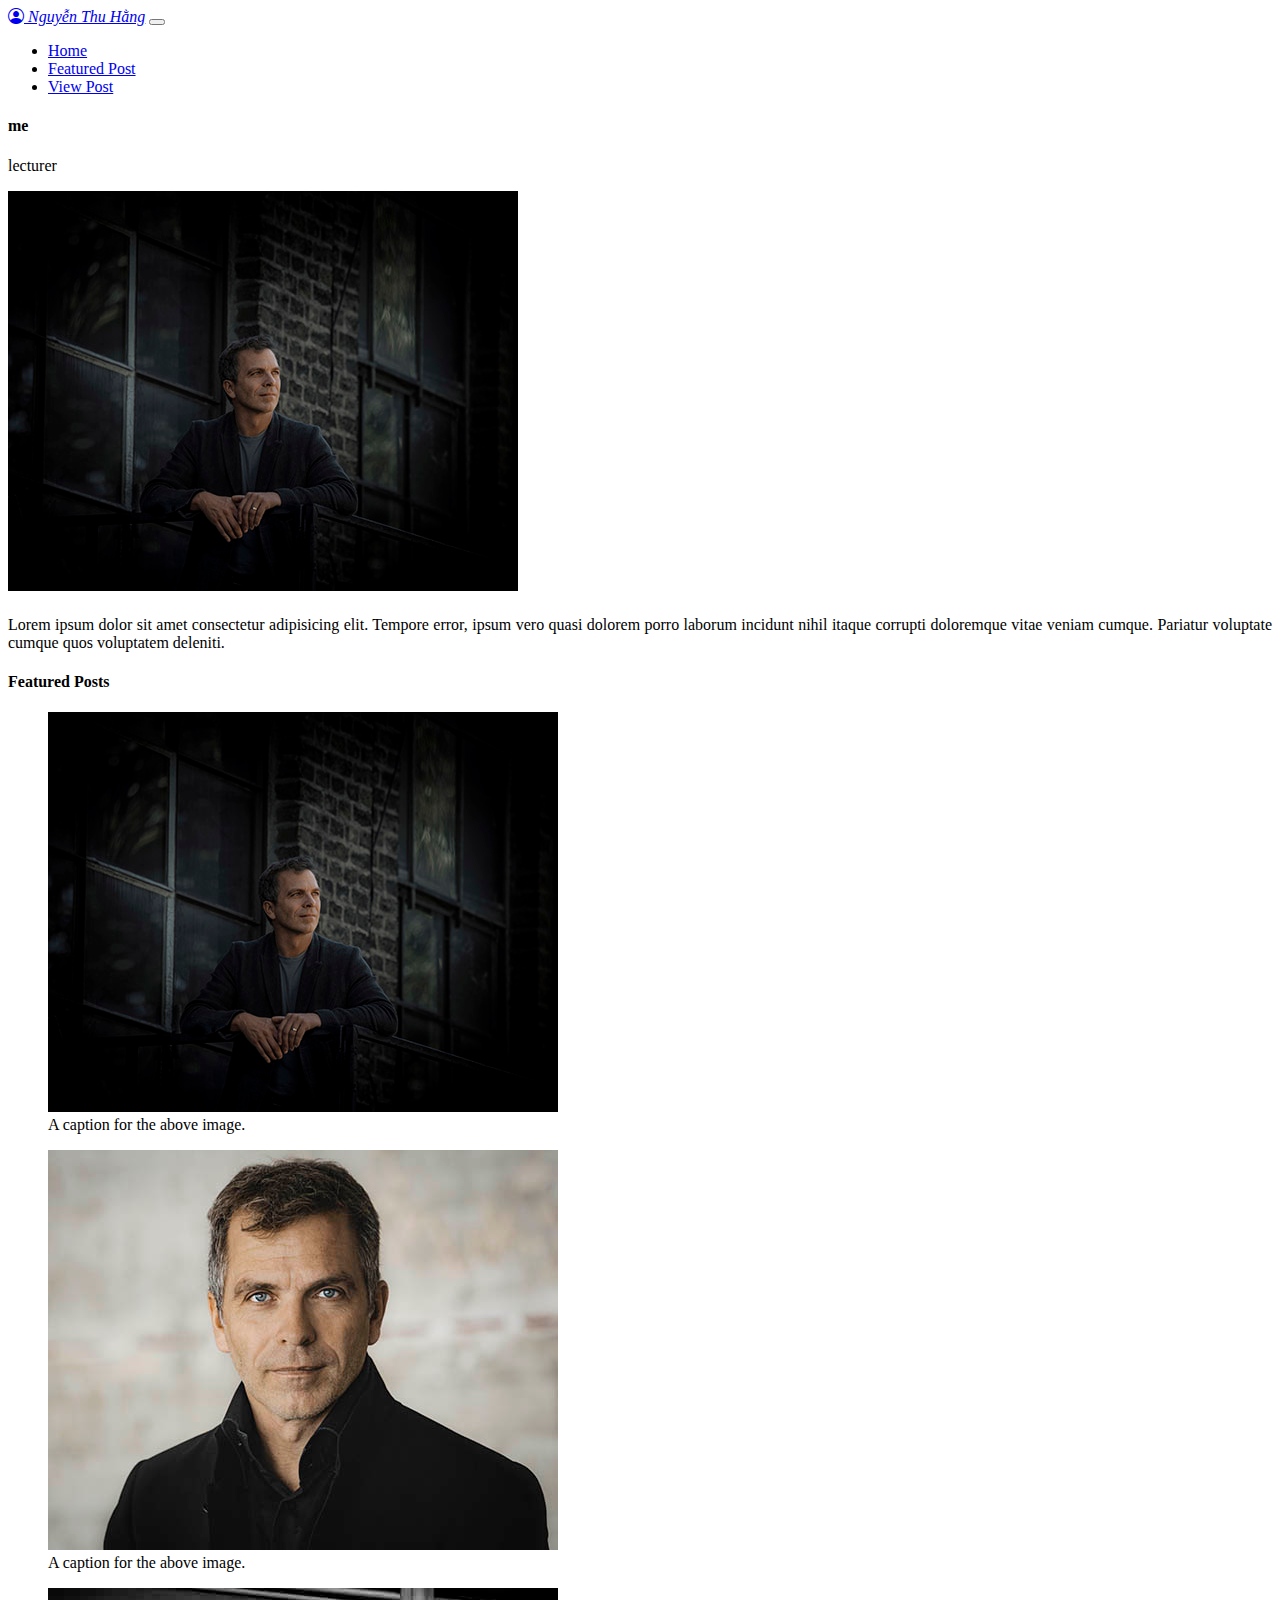
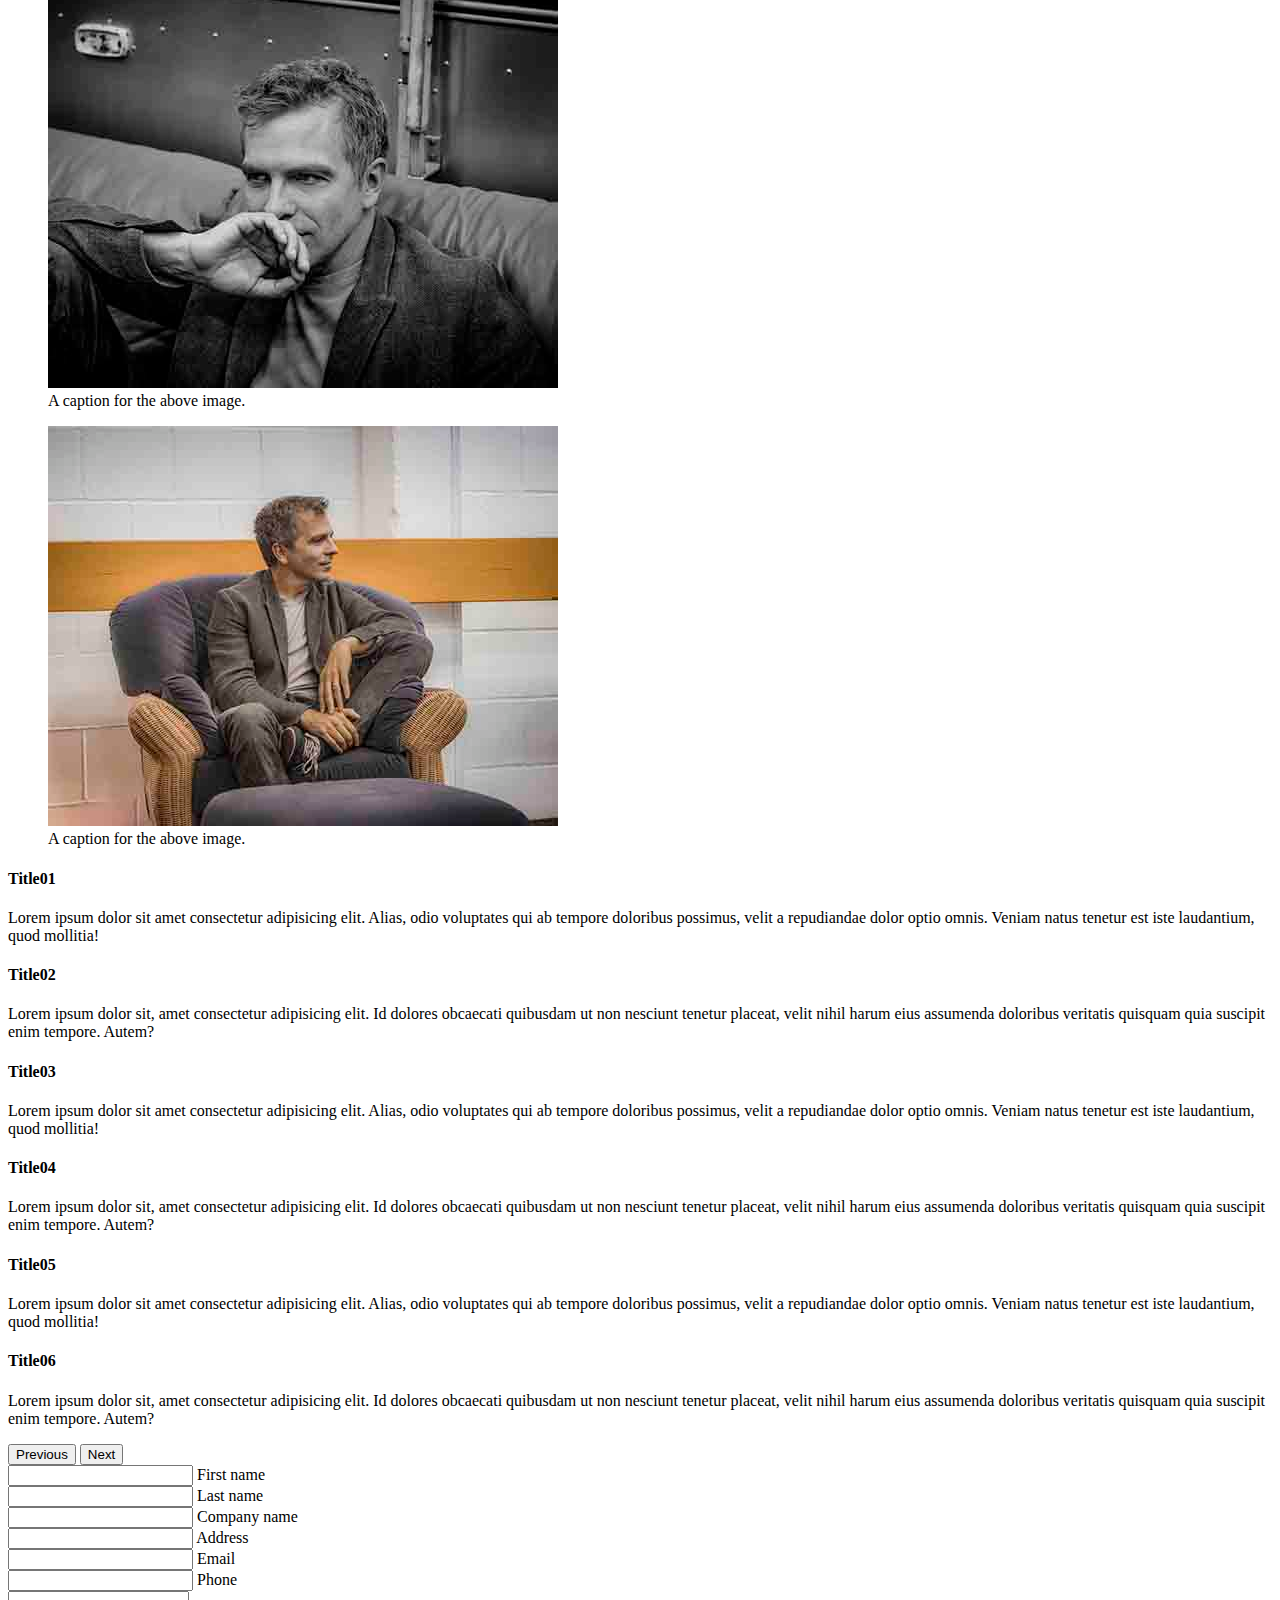
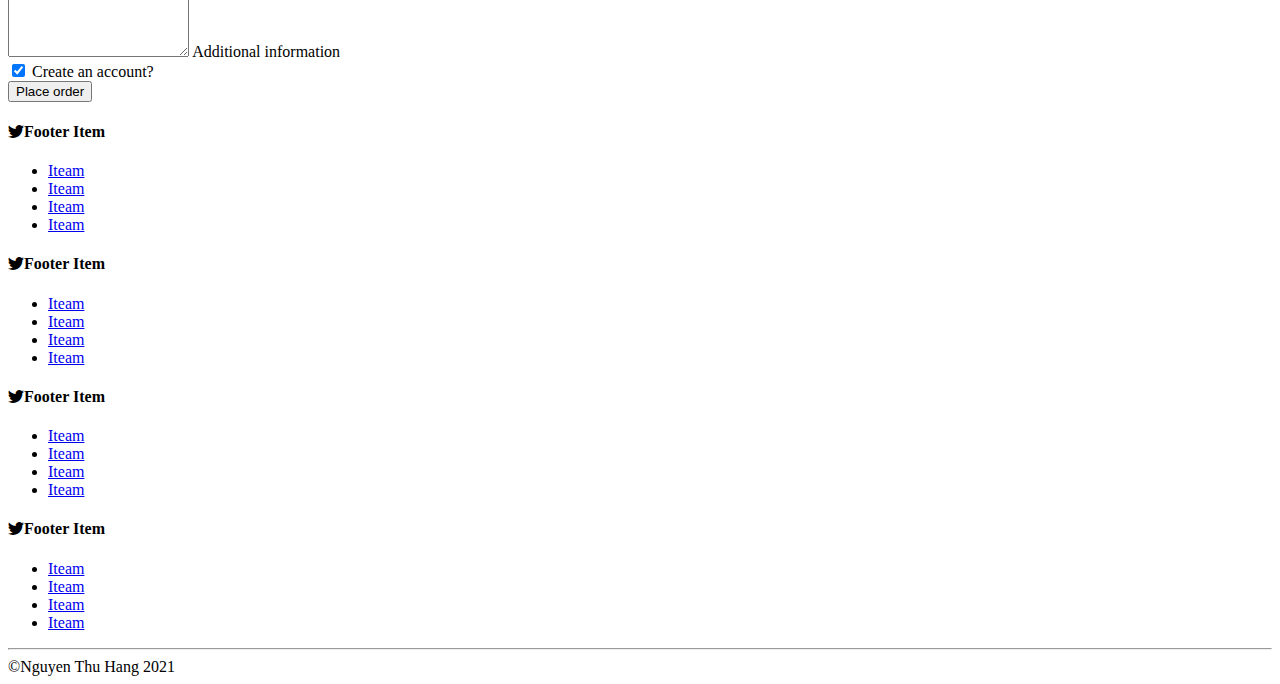
<file: index.html>
<!DOCTYPE html>
<html lang="en">

<head>
    <meta charset="UTF-8">
    <meta http-equiv="X-UA-Compatible" content="IE=edge">
    <meta name="viewport" content="width=device-width, initial-scale=1.0">
    <title>Document</title>
    <link href="https://cdn.jsdelivr.net/npm/bootstrap@5.1.3/dist/css/bootstrap.min.css" rel="stylesheet"
        integrity="sha384-1BmE4kWBq78iYhFldvKuhfTAU6auU8tT94WrHftjDbrCEXSU1oBoqyl2QvZ6jIW3" crossorigin="anonymous">
    <link rel="stylesheet" href="https://cdn.jsdelivr.net/npm/bootstrap-icons@1.7.1/font/bootstrap-icons.css">
    <link rel="stylesheet" href="CSS/style.css">
</head>

<body>
    <header class="container-fluid">
        <div class="row">
            <div class="col-md-12">
                <!-- thanh điều hướng -->
                <nav class="navbar navbar-expand-lg navbar-light bg-light">
                    <div class="container-fluid">
                        <a class="navbar-brand" href="#"><i class="bi bi-person-circle"> Nguyễn Thu Hằng</i></a>
                        <button class="navbar-toggler" type="button" data-bs-toggle="collapse"
                            data-bs-target="#navbarSupportedContent" aria-controls="navbarSupportedContent"
                            aria-expanded="false" aria-label="Toggle navigation">
                            <span class="navbar-toggler-icon"></span>
                        </button>
                        <div class="collapse navbar-collapse" id="navbarSupportedContent">
                            <ul class="navbar-nav ms-auto mb-2 mb-lg-0">
                                <li class="nav-item">
                                    <a class="nav-link active" aria-current="page" href="#">Home</a>
                                </li>
                                <li class="nav-item">
                                    <a class="nav-link" href="#">Featured Post</a>
                                </li>
                                <li class="nav-item">
                                    <a class="nav-link" href="#">View Post</a>
                                </li>

                            </ul>

                        </div>
                    </div>
                </nav>

            </div>
        </div>

    </header>
    <main class="container mt-5">
        <div class="main-about row">
            <h4>me</h4>
            <p>lecturer</p>
            <div class="col-md-6">
                <img src="images/Blog/img2.jpeg" alt="" class="img-fluid rounded">
            </div>
            <div class="col-md-6">
                <h4 class="about"></h4>
                <p class="my_intro">Lorem ipsum dolor sit amet consectetur adipisicing elit. Tempore error, ipsum vero
                    quasi dolorem porro laborum incidunt nihil itaque corrupti doloremque vitae veniam cumque. Pariatur
                    voluptate cumque quos voluptatem deleniti.
    
                </p>
            </div>
    
        </div>
    
        <div class="main_featured row">
            <h4 class="mt-5 mb-3">Featured Posts</h4>
            <div class="col-md">
                <figure class="figure">
                    <img src="images/Blog/img2.jpeg" class="figure-img img-fluid rounded" alt="...">
                    <figcaption class="figure-caption">A caption for the above image.</figcaption>
                </figure>
            </div>
            <div class="col-md">
                <figure class="figure">
                    <img src="images/Blog/img3.jpeg" class="figure-img img-fluid rounded" alt="...">
                    <figcaption class="figure-caption">A caption for the above image.</figcaption>
                </figure>
            </div>
            <div class="col-md">
                <figure class="figure">
                    <img src="images/Blog/img5.jpeg" class="figure-img img-fluid rounded" alt="...">
                    <figcaption class="figure-caption">A caption for the above image.</figcaption>
                </figure>
            </div>
            <div class="col-md">
                <figure class="figure">
                    <img src="images/Blog/img6.jpeg" class="figure-img img-fluid rounded" alt="...">
                    <figcaption class="figure-caption">A caption for the above image.</figcaption>
                </figure>
            </div>
    
    
        </div>
    
    </main>
    <!-- posts sider -->
    <section class="post-sider container">
        <div id="carouselExampleControls" class="carousel slide" data-bs-ride="carousel">
            <div class="carousel-inner">
            <div class="carousel-item active">
                <div class="row">
                    <div class="col-md-6">
                        <h4>
                            Title01
                        </h4>
                        <p>Lorem ipsum dolor sit amet consectetur adipisicing elit. Alias, odio voluptates qui ab tempore doloribus
                            possimus, velit a repudiandae dolor optio omnis. Veniam natus tenetur est iste laudantium, quod
                            mollitia!</p>
            
                    </div>
                    <div class="col-md-6">
                        <h4>Title02</h4>
                        <p>Lorem ipsum dolor sit, amet consectetur adipisicing elit. Id dolores obcaecati quibusdam ut non nesciunt
                            tenetur placeat, velit nihil harum eius assumenda doloribus veritatis quisquam quia suscipit enim
                            tempore. Autem?</p>
            
                    </div>
            
                </div>
                
                
                
              </div>
              <div class="carousel-item">
                <div class="row">
                    <div class="col-md-6">
                        <h4>
                            Title03
                        </h4>
                        <p>Lorem ipsum dolor sit amet consectetur adipisicing elit. Alias, odio voluptates qui ab tempore doloribus
                            possimus, velit a repudiandae dolor optio omnis. Veniam natus tenetur est iste laudantium, quod
                            mollitia!</p>
            
                    </div>
                    <div class="col-md-6">
                        <h4>Title04</h4>
                        <p>Lorem ipsum dolor sit, amet consectetur adipisicing elit. Id dolores obcaecati quibusdam ut non nesciunt
                            tenetur placeat, velit nihil harum eius assumenda doloribus veritatis quisquam quia suscipit enim
                            tempore. Autem?</p>
            
                    </div>
            
                </div>
                
              </div>
              <div class="carousel-item">
                <div class="row">
                    <div class="col-md-6">
                        <h4>
                            Title05
                        </h4>
                        <p>Lorem ipsum dolor sit amet consectetur adipisicing elit. Alias, odio voluptates qui ab tempore doloribus
                            possimus, velit a repudiandae dolor optio omnis. Veniam natus tenetur est iste laudantium, quod
                            mollitia!</p>
            
                    </div>
                    <div class="col-md-6">
                        <h4>Title06</h4>
                        <p>Lorem ipsum dolor sit, amet consectetur adipisicing elit. Id dolores obcaecati quibusdam ut non nesciunt
                            tenetur placeat, velit nihil harum eius assumenda doloribus veritatis quisquam quia suscipit enim
                            tempore. Autem?</p>
            
                    </div>
            
                </div>
                
              </div>
            </div>
            <button class="carousel-control-prev" type="button" data-bs-target="#carouselExampleControls" data-bs-slide="prev">
              <span class="carousel-control-prev-icon" aria-hidden="true"></span>
              <span class="visually-hidden">Previous</span>
            </button>
            <button class="carousel-control-next" type="button" data-bs-target="#carouselExampleControls" data-bs-slide="next">
              <span class="carousel-control-next-icon" aria-hidden="true"></span>
              <span class="visually-hidden">Next</span>
            </button>
          </div>
         </section>
     <section class="contact container">
        <form>
            <!-- 2 column grid layout with text inputs for the first and last names -->
            <div class="row mb-4">
              <div class="col">
                <div class="form-outline">
                  <input type="text" id="form6Example1" class="form-control" />
                  <label class="form-label" for="form6Example1">First name</label>
                </div>
              </div>
              <div class="col">
                <div class="form-outline">
                  <input type="text" id="form6Example2" class="form-control" />
                  <label class="form-label" for="form6Example2">Last name</label>
                </div>
              </div>
            </div>
          
            <!-- Text input -->
            <div class="form-outline mb-4">
              <input type="text" id="form6Example3" class="form-control" />
              <label class="form-label" for="form6Example3">Company name</label>
            </div>
          
            <!-- Text input -->
            <div class="form-outline mb-4">
              <input type="text" id="form6Example4" class="form-control" />
              <label class="form-label" for="form6Example4">Address</label>
            </div>
          
            <!-- Email input -->
            <div class="form-outline mb-4">
              <input type="email" id="form6Example5" class="form-control" />
              <label class="form-label" for="form6Example5">Email</label>
            </div>
          
            <!-- Number input -->
            <div class="form-outline mb-4">
              <input type="number" id="form6Example6" class="form-control" />
              <label class="form-label" for="form6Example6">Phone</label>
            </div>
          
            <!-- Message input -->
            <div class="form-outline mb-4">
              <textarea class="form-control" id="form6Example7" rows="4"></textarea>
              <label class="form-label" for="form6Example7">Additional information</label>
            </div>
          
            <!-- Checkbox -->
            <div class="form-check d-flex justify-content-center mb-4">
              <input
                class="form-check-input me-2"
                type="checkbox"
                value=""
                id="form6Example8"
                checked
              />
              <label class="form-check-label" for="form6Example8"> Create an account? </label>
            </div>
          
            <!-- Submit button -->
            <button type="submit" class="btn btn-primary btn-block mb-4">Place order</button>
          </form>
          
        <!--footer  -->
        <footer class="container">
            <div class="row">
                <div class="col-md">
                    <h4><i class="bi bi-twitter"></i>Footer Item</h4>
                    <ul class="list-unstyled">
                        <li><a href="#"class="text-decoration-none link-primary">Iteam</a></li>
                        <li><a href="#"class="text-decoration-none link-primary">Iteam</a></li>
                        <li><a href="#"class="text-decoration-none link-primary">Iteam</a></li>
                        <li><a href="#"class="text-decoration-none link-primary">Iteam</a></li>
                    </ul>
                </div>
                <div class="col-md">
                    <h4><i class="bi bi-twitter"></i>Footer Item</h4>
                    <ul class="list-unstyled">
                        <li><a href="#"class="text-decoration-none link-primary">Iteam</a></li>
                        <li><a href="#"class="text-decoration-none link-primary">Iteam</a></li>
                        <li><a href="#"class="text-decoration-none link-primary">Iteam</a></li>
                        <li><a href="#"class="text-decoration-none link-primary">Iteam</a></li>
                    </ul>
                </div>
                <div class="col-md">
                    <h4><i class="bi bi-twitter"></i>Footer Item</h4>
                    <ul class="list-unstyled">
                        <li><a href="#"class="text-decoration-none link-primary">Iteam</a></li>
                        <li><a href="#"class="text-decoration-none link-primary">Iteam</a></li>
                        <li><a href="#"class="text-decoration-none link-primary">Iteam</a></li>
                        <li><a href="#"class="text-decoration-none link-primary">Iteam</a></li>
                    </ul>
                </div>
                <div class="col-md">
                    <h4><i class="bi bi-twitter"></i>Footer Item</h4>
                    <ul class="list-unstyled">
                        <li><a href="#"class="text-decoration-none link-primary">Iteam</a></li>
                        <li><a href="#"class="text-decoration-none link-primary">Iteam</a></li>
                        <li><a href="#"class="text-decoration-none link-primary">Iteam</a></li>
                        <li><a href="#"class="text-decoration-none link-primary">Iteam</a></li>
                    </ul>
                </div>
                
            </div>

            <div class="row">
                <hr>
                <div class="col-md text-center text-muted">
                    &copy;Nguyen Thu Hang 2021
                </div>
    
            </div>
            
     </section>  
       
    
  
            <script src="https://cdn.jsdelivr.net/npm/bootstrap@5.1.3/dist/js/bootstrap.bundle.min.js"
                integrity="sha384-ka7Sk0Gln4gmtz2MlQnikT1wXgYsOg+OMhuP+IlRH9sENBO0LRn5q+8nbTov4+1p"
                crossorigin="anonymous"></script>

</body>

</html>
</file>
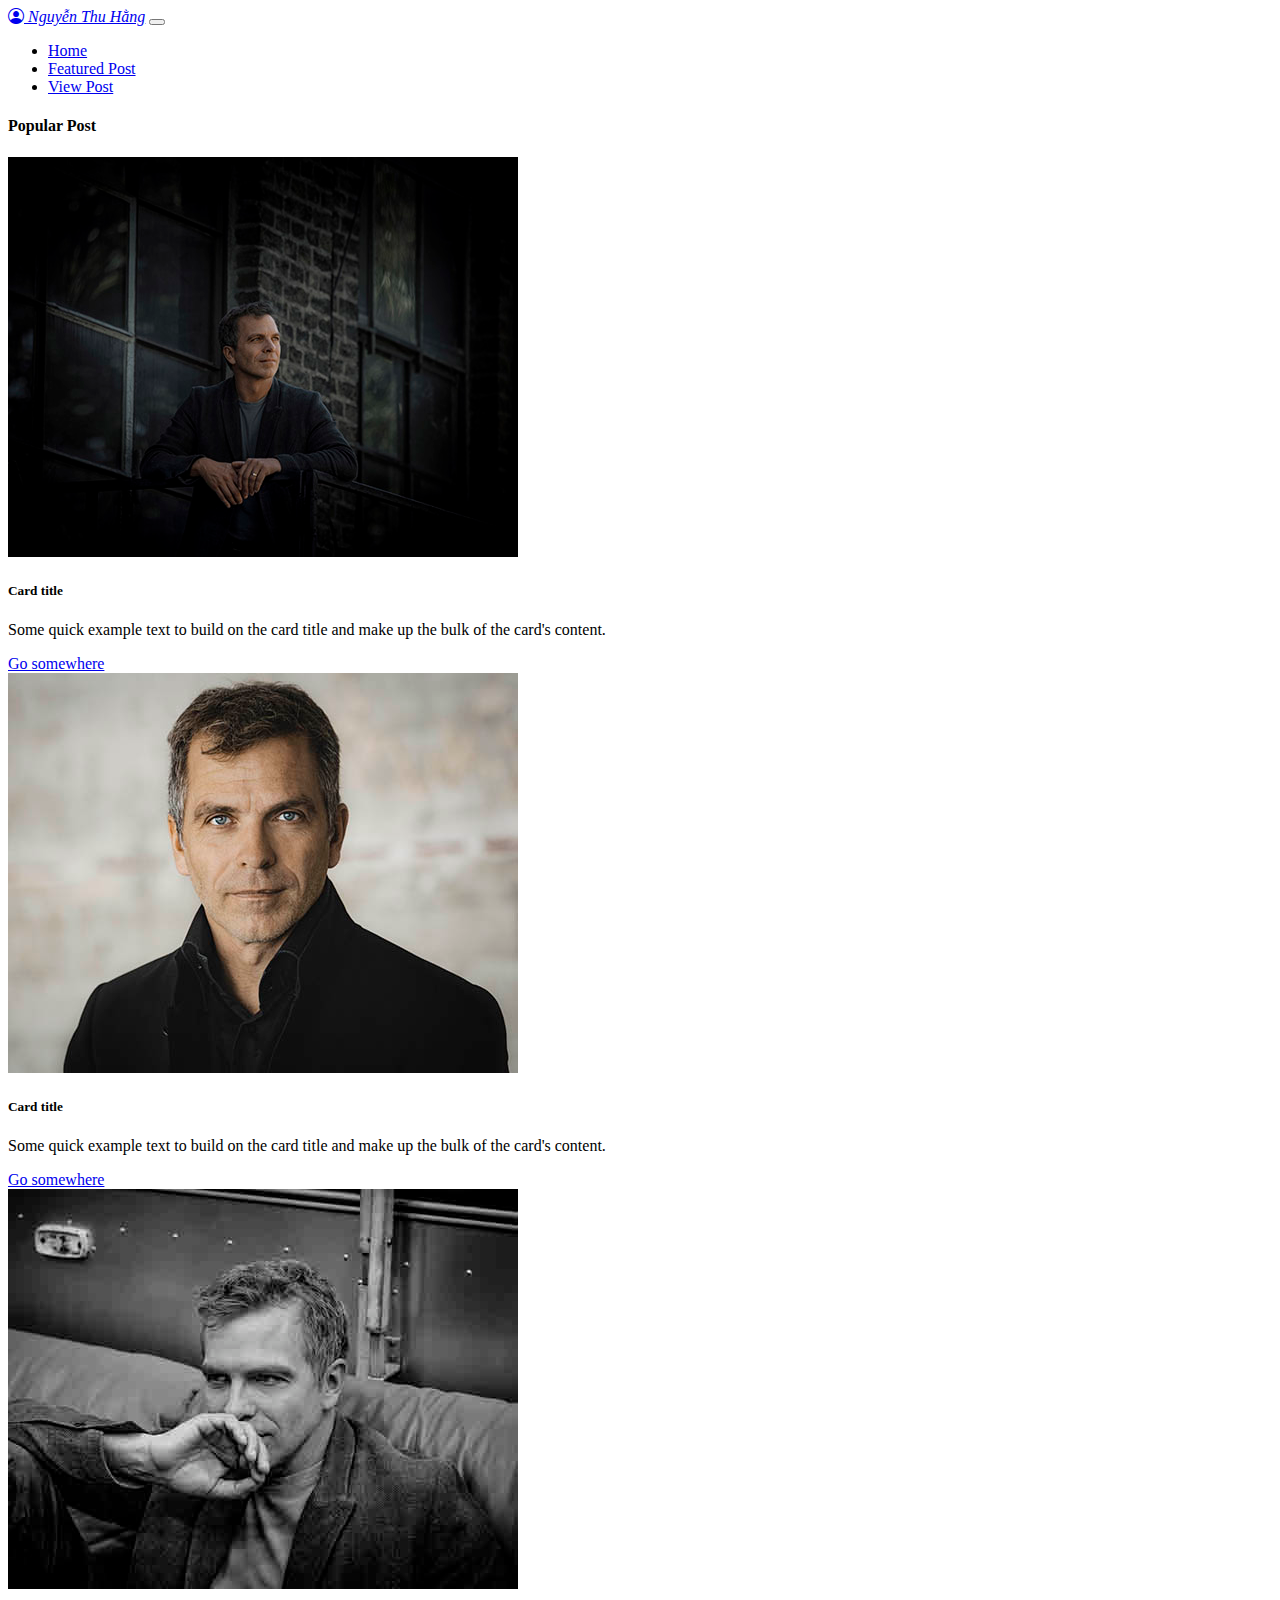
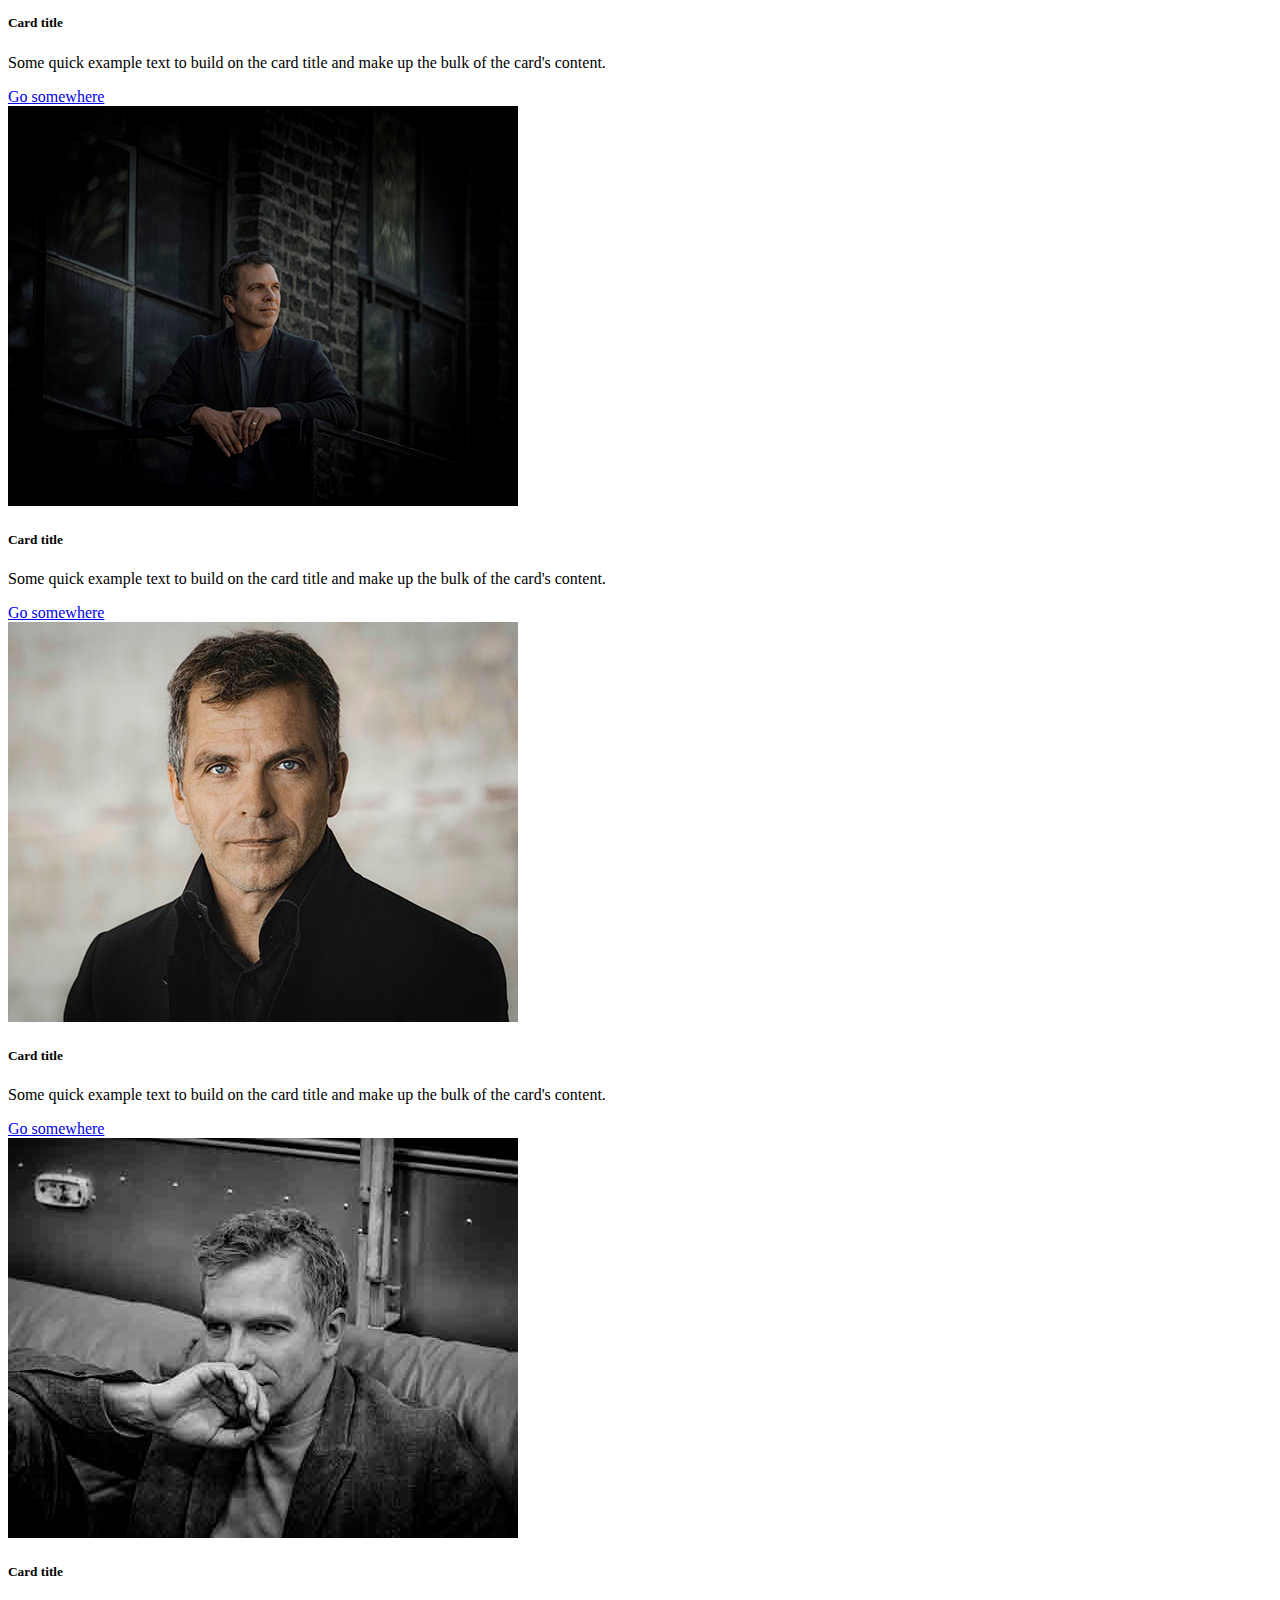
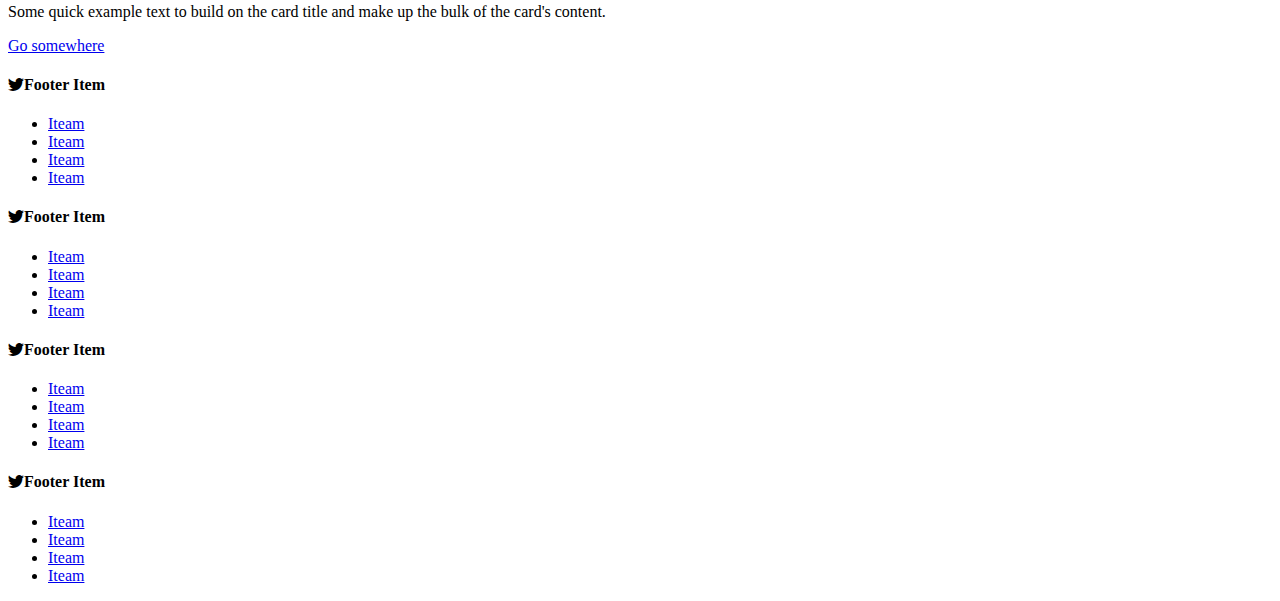
<file: post.html>
<!DOCTYPE html>
<html lang="en">
<head>
    <meta charset="UTF-8">
    <meta http-equiv="X-UA-Compatible" content="IE=edge">
    <meta name="viewport" content="width=device-width, initial-scale=1.0">
    <title>Post</title>
    <link href="https://cdn.jsdelivr.net/npm/bootstrap@5.1.3/dist/css/bootstrap.min.css" rel="stylesheet"
        integrity="sha384-1BmE4kWBq78iYhFldvKuhfTAU6auU8tT94WrHftjDbrCEXSU1oBoqyl2QvZ6jIW3" crossorigin="anonymous">
    <link rel="stylesheet" href="https://cdn.jsdelivr.net/npm/bootstrap-icons@1.7.1/font/bootstrap-icons.css">
    <link rel="stylesheet" href="CSS/style.css">
</head>
<body>
    <header class="container-fluid">
        <div class="row">
            <div class="col-md-12">
                <!-- thanh điều hướng -->
                <nav class="navbar navbar-expand-lg navbar-light bg-light">
                    <div class="container-fluid">
                        <a class="navbar-brand" href="#"><i class="bi bi-person-circle"> Nguyễn Thu Hằng</i></a>
                        <button class="navbar-toggler" type="button" data-bs-toggle="collapse"
                            data-bs-target="#navbarSupportedContent" aria-controls="navbarSupportedContent"
                            aria-expanded="false" aria-label="Toggle navigation">
                            <span class="navbar-toggler-icon"></span>
                        </button>
                        <div class="collapse navbar-collapse" id="navbarSupportedContent">
                            <ul class="navbar-nav ms-auto mb-2 mb-lg-0">
                                <li class="nav-item">
                                    <a class="nav-link active" aria-current="page" href="#">Home</a>
                                </li>
                                <li class="nav-item">
                                    <a class="nav-link" href="#">Featured Post</a>
                                </li>
                                <li class="nav-item">
                                    <a class="nav-link" href="#">View Post</a>
                                </li>

                            </ul>

                        </div>
                    </div>
                </nav>

            </div>
        </div>

    </header>

    <main class="container">
        <div class="main_featured row">
            <h4 class="mt-5 mb-3"> Popular Post</h4>
            <class class="col-md">
                <div class="card" style="width: 23,5rem;">
                    <img src="images/Blog/img2.jpeg" class="card-img-top" alt="...">
                    <div class="card-body">
                      <h5 class="card-title">Card title</h5>
                      <p class="card-text">Some quick example text to build on the card title and make up the bulk of the card's content.</p>
                      <a href="#" class="btn btn-primary">Go somewhere</a>
                    </div>
                  </div>
            </class>
            <class class="col-md">
                <div class="card" style="width: 23,5rem;">
                    <img src="images/Blog/img3.jpeg" class="card-img-top" alt="...">
                    <div class="card-body">
                      <h5 class="card-title">Card title</h5>
                      <p class="card-text">Some quick example text to build on the card title and make up the bulk of the card's content.</p>
                      <a href="#" class="btn btn-primary">Go somewhere</a>
                    </div>
                  </div>
            </class>
            <class class="col-md">
                <div class="card" style="width: 23,5rem;">
                    <img src="images/Blog/img5.jpeg" class="card-img-top" alt="...">
                    <div class="card-body">
                      <h5 class="card-title">Card title</h5>
                      <p class="card-text">Some quick example text to build on the card title and make up the bulk of the card's content.</p>
                      <a href="#" class="btn btn-primary">Go somewhere</a>
                    </div>
                  </div>
            </class>
    
    
        </div>
        <div class="main_featured row mt-5">
            <class class="col-md">
                <div class="card" style="width: 23,5rem;">
                    <img src="images/Blog/img2.jpeg" class="card-img-top" alt="...">
                    <div class="card-body">
                      <h5 class="card-title">Card title</h5>
                      <p class="card-text">Some quick example text to build on the card title and make up the bulk of the card's content.</p>
                      <a href="#" class="btn btn-primary">Go somewhere</a>
                    </div>
                  </div>
            </class>
            <class class="col-md">
                <div class="card" style="width: 23,5rem;">
                    <img src="images/Blog/img3.jpeg" class="card-img-top" alt="...">
                    <div class="card-body">
                      <h5 class="card-title">Card title</h5>
                      <p class="card-text">Some quick example text to build on the card title and make up the bulk of the card's content.</p>
                      <a href="#" class="btn btn-primary">Go somewhere</a>
                    </div>
                  </div>
            </class>
            <class class="col-md">
                <div class="card" style="width: 23,5rem;">
                    <img src="images/Blog/img5.jpeg" class="card-img-top" alt="...">
                    <div class="card-body">
                      <h5 class="card-title">Card title</h5>
                      <p class="card-text">Some quick example text to build on the card title and make up the bulk of the card's content.</p>
                      <a href="#" class="btn btn-primary">Go somewhere</a>
                    </div>
                  </div>
            </class>
    
    
        </div>
                <!--footer  -->
                <footer class="container">
                    <div class="row mt-5 mb-3">
                        <div class="col-md ">
                            <h4><i class="bi bi-twitter"></i>Footer Item</h4>
                            <ul class="list-unstyled">
                                <li><a href="#" class="text-decoration-none link-primary">Iteam</a></li>
                                <li><a href="#" class="text-decoration-none link-primary">Iteam</a></li>
                                <li><a href="#" class="text-decoration-none link-primary">Iteam</a></li>
                                <li><a href="#" class="text-decoration-none link-primary">Iteam</a></li>
                            </ul>
                        </div>
                        <div class="col-md">
                            <h4><i class="bi bi-twitter"></i>Footer Item</h4>
                            <ul class="list-unstyled">
                                <li><a href="#" class="text-decoration-none link-primary">Iteam</a></li>
                                <li><a href="#" class="text-decoration-none link-primary">Iteam</a></li>
                                <li><a href="#" class="text-decoration-none link-primary">Iteam</a></li>
                                <li><a href="#" class="text-decoration-none link-primary">Iteam</a></li>
                            </ul>
                        </div>
                        <div class="col-md">
                            <h4><i class="bi bi-twitter"></i>Footer Item</h4>
                            <ul class="list-unstyled">
                                <li><a href="#" class="text-decoration-none link-primary">Iteam</a></li>
                                <li><a href="#" class="text-decoration-none link-primary">Iteam</a></li>
                                <li><a href="#" class="text-decoration-none link-primary">Iteam</a></li>
                                <li><a href="#" class="text-decoration-none link-primary">Iteam</a></li>
                            </ul>
                        </div>
                        <div class="col-md">
                            <h4><i class="bi bi-twitter"></i>Footer Item</h4>
                            <ul class="list-unstyled">
                                <li><a href="#" class="text-decoration-none link-primary">Iteam</a></li>
                                <li><a href="#" class="text-decoration-none link-primary">Iteam</a></li>
                                <li><a href="#" class="text-decoration-none link-primary">Iteam</a></li>
                                <li><a href="#" class="text-decoration-none link-primary">Iteam</a></li>
                            </ul>
                        </div>
                
                    </div>
                </footer>
    </main>
    
        
    </class>

    <script src="https://cdn.jsdelivr.net/npm/bootstrap@5.1.3/dist/js/bootstrap.bundle.min.js"
    integrity="sha384-ka7Sk0Gln4gmtz2MlQnikT1wXgYsOg+OMhuP+IlRH9sENBO0LRn5q+8nbTov4+1p"
    crossorigin="anonymous"></script>

    
</body>
</html>
</file>
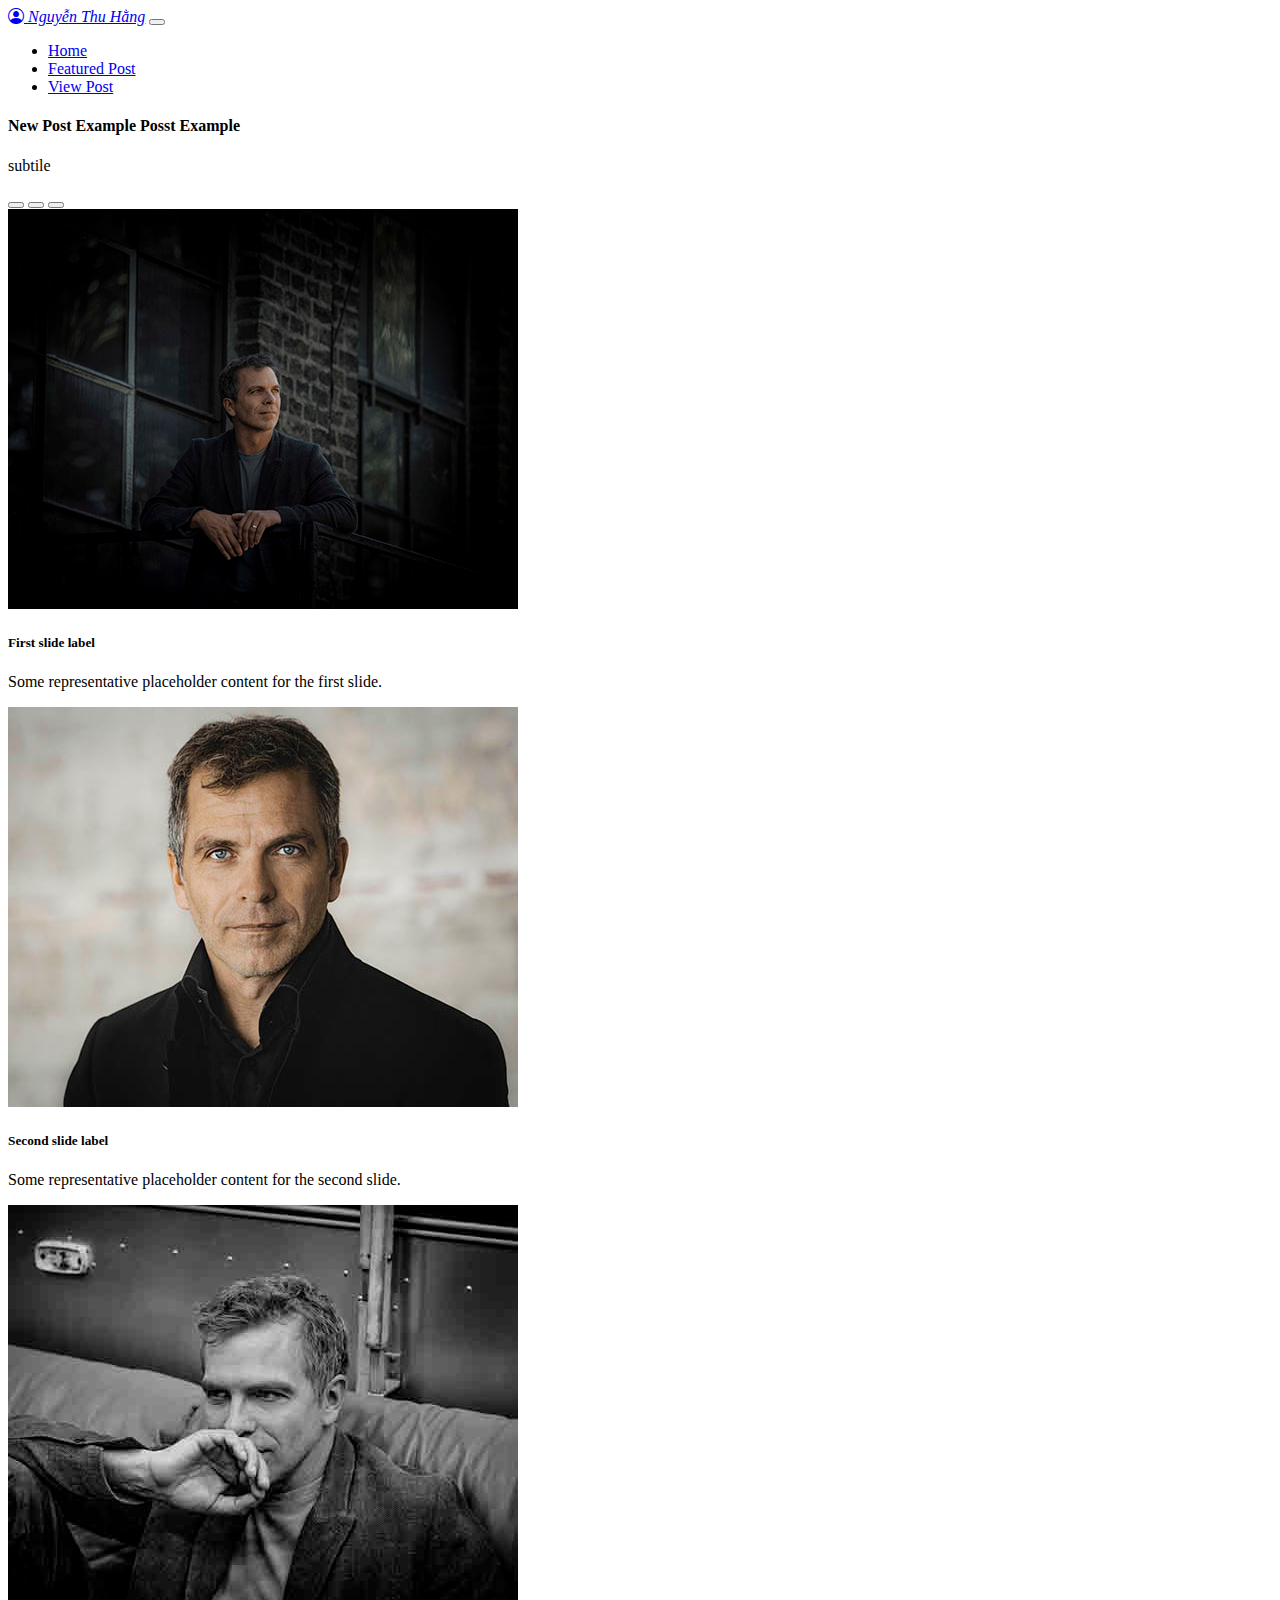
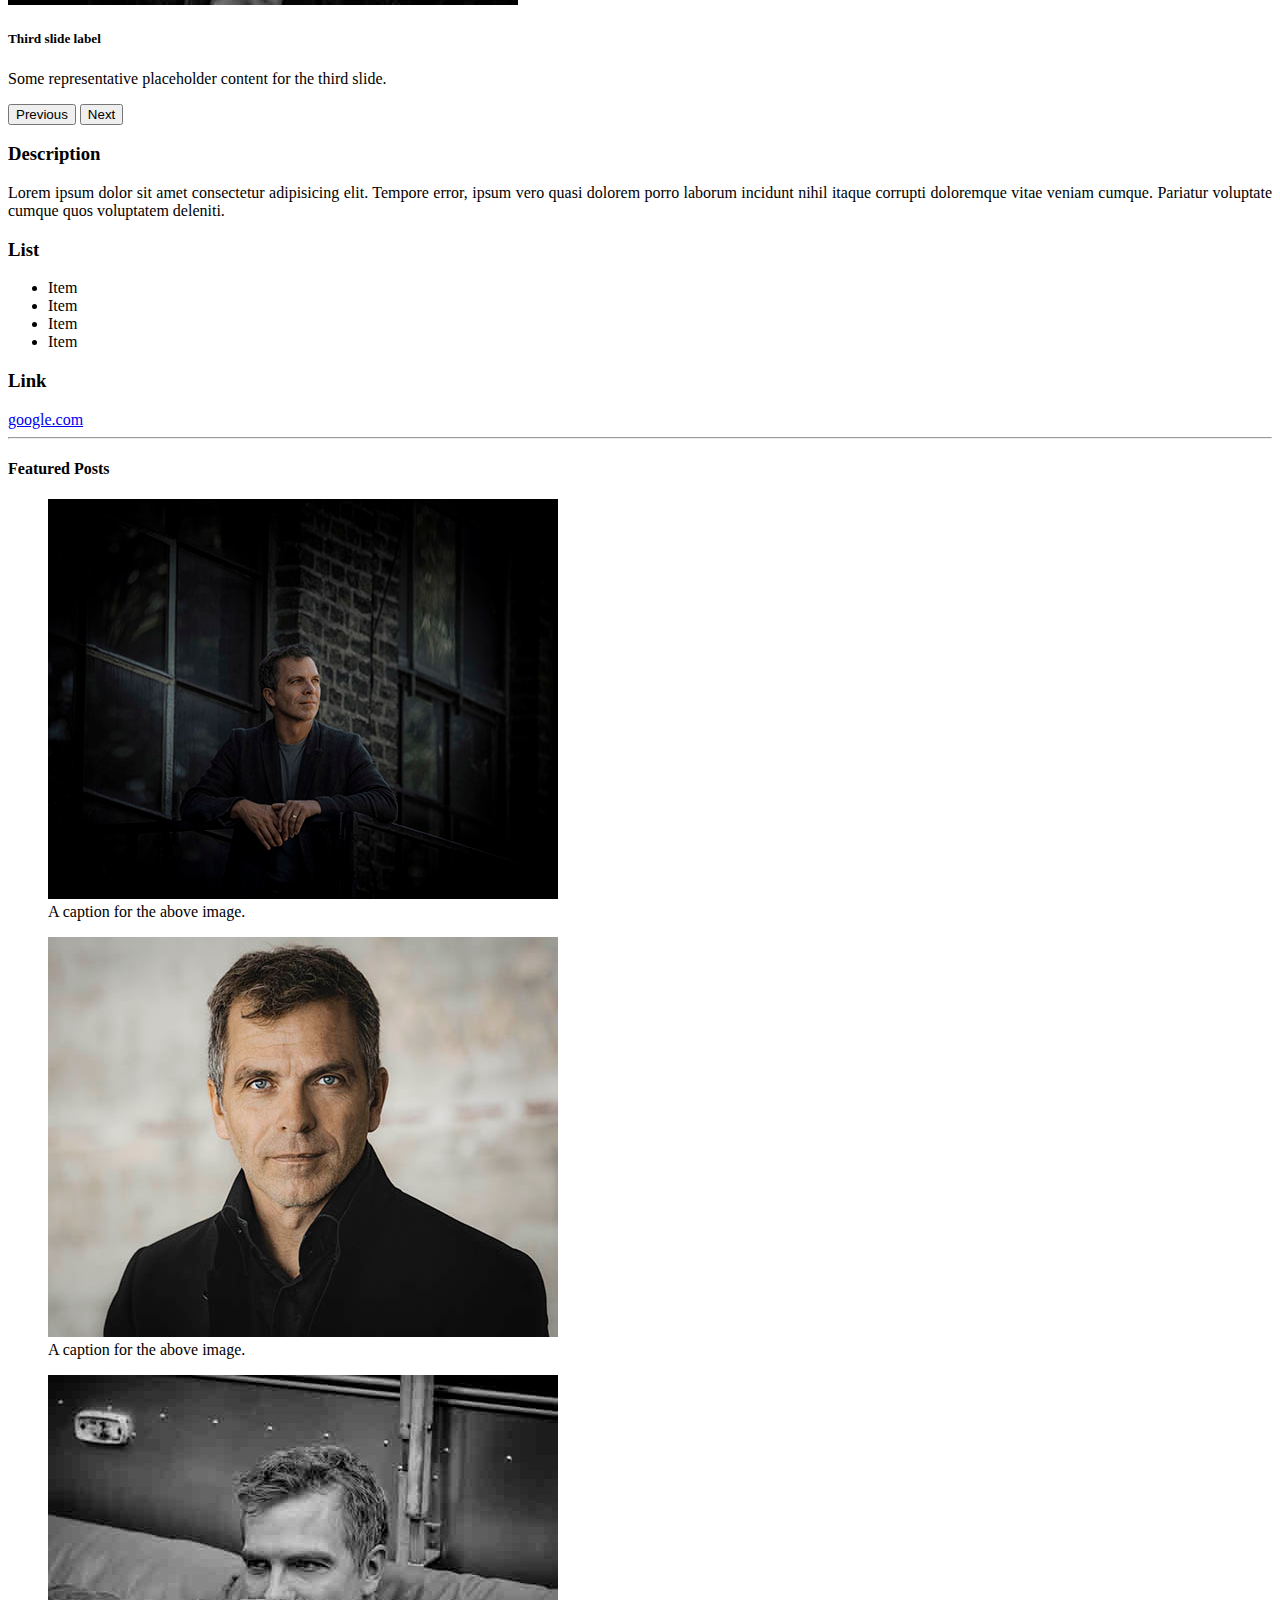
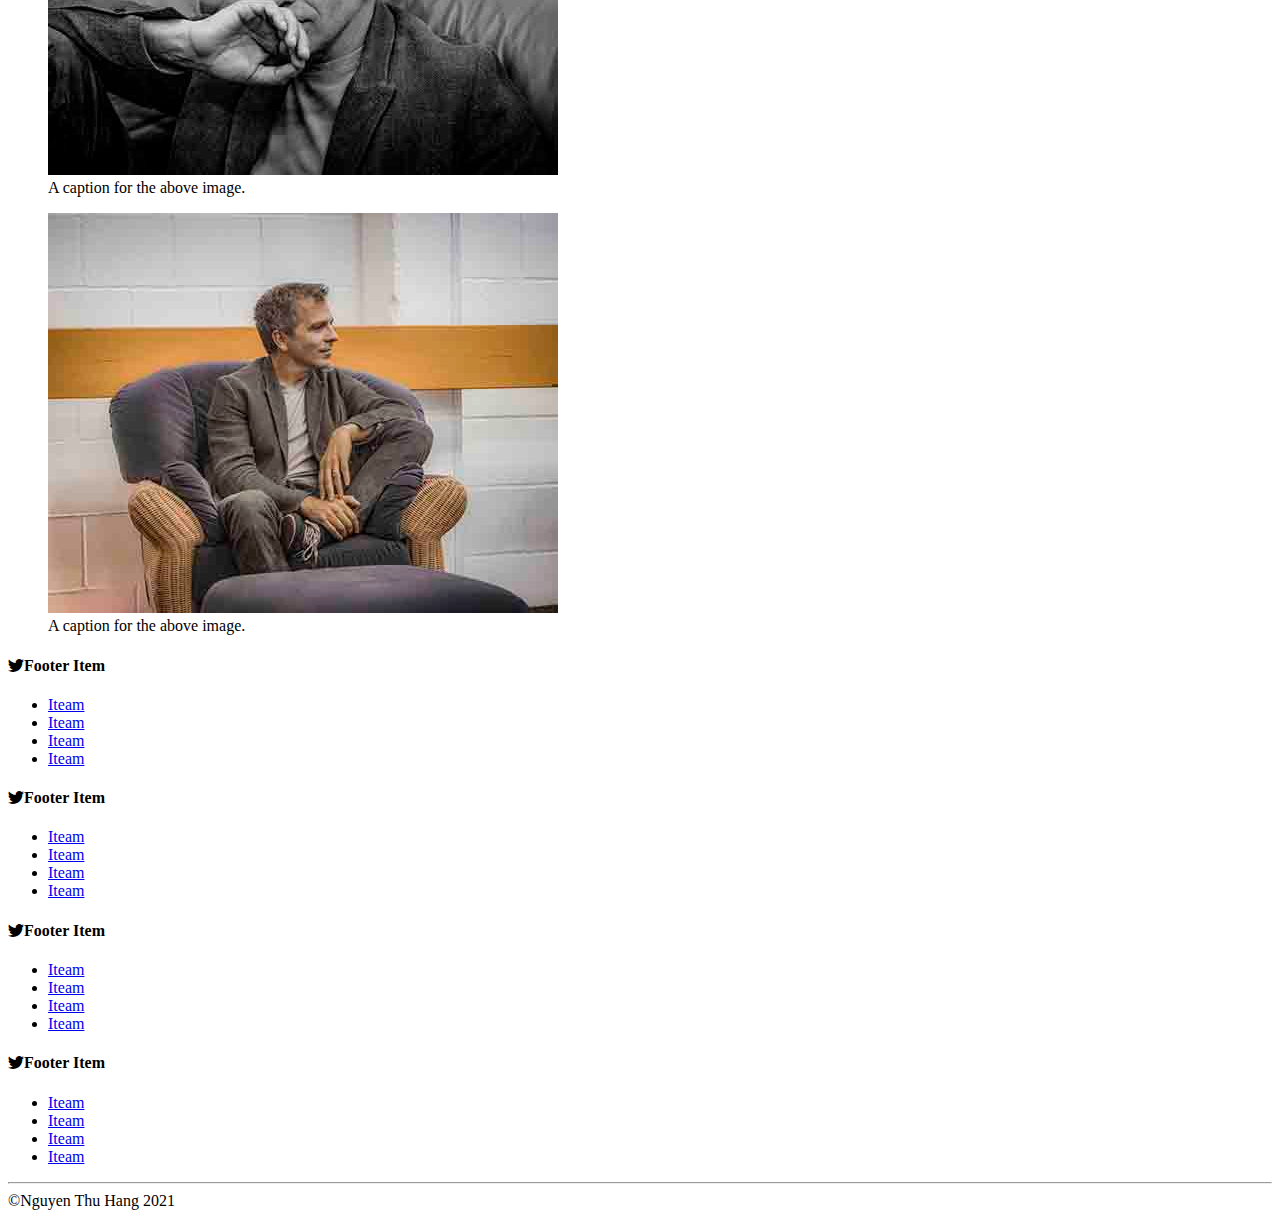
<file: view.html>
<!DOCTYPE html>
<html lang="en">
<head>
    <meta charset="UTF-8">
    <meta http-equiv="X-UA-Compatible" content="IE=edge">
    <meta name="viewport" content="width=device-width, initial-scale=1.0">
    <title>Document</title>
    <link href="https://cdn.jsdelivr.net/npm/bootstrap@5.1.3/dist/css/bootstrap.min.css" rel="stylesheet"
        integrity="sha384-1BmE4kWBq78iYhFldvKuhfTAU6auU8tT94WrHftjDbrCEXSU1oBoqyl2QvZ6jIW3" crossorigin="anonymous">
    <link rel="stylesheet" href="https://cdn.jsdelivr.net/npm/bootstrap-icons@1.7.1/font/bootstrap-icons.css">
    <link rel="stylesheet" href="CSS/style.css">
</head>
<body>
    <header class="container-fluid">
        <div class="row">
            <div class="col-md-12">
                <!-- thanh điều hướng -->
                <nav class="navbar navbar-expand-lg navbar-light bg-light">
                    <div class="container-fluid">
                        <a class="navbar-brand" href="#"><i class="bi bi-person-circle"> Nguyễn Thu Hằng</i></a>
                        <button class="navbar-toggler" type="button" data-bs-toggle="collapse"
                            data-bs-target="#navbarSupportedContent" aria-controls="navbarSupportedContent"
                            aria-expanded="false" aria-label="Toggle navigation">
                            <span class="navbar-toggler-icon"></span>
                        </button>
                        <div class="collapse navbar-collapse" id="navbarSupportedContent">
                            <ul class="navbar-nav ms-auto mb-2 mb-lg-0">
                                <li class="nav-item">
                                    <a class="nav-link active" aria-current="page" href="#">Home</a>
                                </li>
                                <li class="nav-item">
                                    <a class="nav-link" href="#">Featured Post</a>
                                </li>
                                <li class="nav-item">
                                    <a class="nav-link" href="#">View Post</a>
                                </li>

                            </ul>

                        </div>
                    </div>
                </nav>

            </div>
        </div>

    </header>
    
    <main class="container mt-5">
        <div class="main-about row">
            <h4><span class="badge fs-3 bg-success">New</span>
                <span class="fs-2 ms-3">Post Example</span>   Posst Example</h4>
            <p>subtile</p>
            <div class="col-md-6">
                <div id="carouselExampleCaptions" class="carousel slide" data-bs-ride="carousel">
                    <div class="carousel-indicators">
                      <button type="button" data-bs-target="#carouselExampleCaptions" data-bs-slide-to="0" class="active" aria-current="true" aria-label="Slide 1"></button>
                      <button type="button" data-bs-target="#carouselExampleCaptions" data-bs-slide-to="1" aria-label="Slide 2"></button>
                      <button type="button" data-bs-target="#carouselExampleCaptions" data-bs-slide-to="2" aria-label="Slide 3"></button>
                    </div>
                    <div class="carousel-inner">
                      <div class="carousel-item active">
                        <img src="images/Blog/img2.jpeg" class="d-block w-100" alt="...">
                        <div class="carousel-caption d-none d-md-block">
                          <h5>First slide label</h5>
                          <p>Some representative placeholder content for the first slide.</p>
                        </div>
                      </div>
                      <div class="carousel-item">
                        <img src="images/Blog/img3.jpeg" class="d-block w-100" alt="...">
                        <div class="carousel-caption d-none d-md-block">
                          <h5>Second slide label</h5>
                          <p>Some representative placeholder content for the second slide.</p>
                        </div>
                      </div>
                      <div class="carousel-item">
                        <img src="images/Blog/img5.jpeg" class="d-block w-100" alt="...">
                        <div class="carousel-caption d-none d-md-block">
                          <h5>Third slide label</h5>
                          <p>Some representative placeholder content for the third slide.</p>
                        </div>
                      </div>
                    </div>
                    <button class="carousel-control-prev" type="button" data-bs-target="#carouselExampleCaptions" data-bs-slide="prev">
                      <span class="carousel-control-prev-icon" aria-hidden="true"></span>
                      <span class="visually-hidden">Previous</span>
                    </button>
                    <button class="carousel-control-next" type="button" data-bs-target="#carouselExampleCaptions" data-bs-slide="next">
                      <span class="carousel-control-next-icon" aria-hidden="true"></span>
                      <span class="visually-hidden">Next</span>
                    </button>
                  </div>
            </div>
            <div class="col-md-6">
                <h3 class=""> Description</h3>
                <p class="my_intro">Lorem ipsum dolor sit amet consectetur adipisicing elit. Tempore error, ipsum vero
                    quasi dolorem porro laborum incidunt nihil itaque corrupti doloremque vitae veniam cumque. Pariatur
                    voluptate cumque quos voluptatem deleniti.
    
                </p>
                <div class="col-md">
                    <h3>List</h3>
                    <ul class="">
                        <li>Item</li>
                        <li>Item</li>
                        <li>Item</li>
                        <li>Item</li>
                    </ul>
                </div>
                <div>
                    <h3>Link</h3>
                    <a href="https://www.google.com/">google.com</a>
                </div>
                
            </div>
    
        </div>
        <hr>
        <div class="main_featured row">
            <h4 class="mt-5 mb-3">Featured Posts</h4>
            <div class="col-md">
                <figure class="figure">
                    <img src="images/Blog/img2.jpeg" class="figure-img img-fluid rounded" alt="...">
                    <figcaption class="figure-caption">A caption for the above image.</figcaption>
                </figure>
            </div>
            <div class="col-md">
                <figure class="figure">
                    <img src="images/Blog/img3.jpeg" class="figure-img img-fluid rounded" alt="...">
                    <figcaption class="figure-caption">A caption for the above image.</figcaption>
                </figure>
            </div>
            <div class="col-md">
                <figure class="figure">
                    <img src="images/Blog/img5.jpeg" class="figure-img img-fluid rounded" alt="...">
                    <figcaption class="figure-caption">A caption for the above image.</figcaption>
                </figure>
            </div>
            <div class="col-md">
                <figure class="figure">
                    <img src="images/Blog/img6.jpeg" class="figure-img img-fluid rounded" alt="...">
                    <figcaption class="figure-caption">A caption for the above image.</figcaption>
                </figure>
            </div>
    
    
        </div>

        
    </main>
    
        <!--footer  -->
        <footer class="container mt-5">
            <div class="row">
                <div class="col-md">
                    <h4><i class="bi bi-twitter"></i>Footer Item</h4>
                    <ul class="list-unstyled">
                        <li><a href="#"class="text-decoration-none link-primary">Iteam</a></li>
                        <li><a href="#"class="text-decoration-none link-primary">Iteam</a></li>
                        <li><a href="#"class="text-decoration-none link-primary">Iteam</a></li>
                        <li><a href="#"class="text-decoration-none link-primary">Iteam</a></li>
                    </ul>
                </div>
                <div class="col-md">
                    <h4><i class="bi bi-twitter"></i>Footer Item</h4>
                    <ul class="list-unstyled">
                        <li><a href="#"class="text-decoration-none link-primary">Iteam</a></li>
                        <li><a href="#"class="text-decoration-none link-primary">Iteam</a></li>
                        <li><a href="#"class="text-decoration-none link-primary">Iteam</a></li>
                        <li><a href="#"class="text-decoration-none link-primary">Iteam</a></li>
                    </ul>
                </div>
                <div class="col-md">
                    <h4><i class="bi bi-twitter"></i>Footer Item</h4>
                    <ul class="list-unstyled">
                        <li><a href="#"class="text-decoration-none link-primary">Iteam</a></li>
                        <li><a href="#"class="text-decoration-none link-primary">Iteam</a></li>
                        <li><a href="#"class="text-decoration-none link-primary">Iteam</a></li>
                        <li><a href="#"class="text-decoration-none link-primary">Iteam</a></li>
                    </ul>
                </div>
                <div class="col-md">
                    <h4><i class="bi bi-twitter"></i>Footer Item</h4>
                    <ul class="list-unstyled">
                        <li><a href="#"class="text-decoration-none link-primary">Iteam</a></li>
                        <li><a href="#"class="text-decoration-none link-primary">Iteam</a></li>
                        <li><a href="#"class="text-decoration-none link-primary">Iteam</a></li>
                        <li><a href="#"class="text-decoration-none link-primary">Iteam</a></li>
                    </ul>
                </div>
                
            </div>

            <div class="row">
                <hr>
                <div class="col-md text-center text-muted">
                    &copy;Nguyen Thu Hang 2021
                </div>
    
            </div>
            

        </footer>
        
        

    
    <script src="https://cdn.jsdelivr.net/npm/bootstrap@5.1.3/dist/js/bootstrap.bundle.min.js"
    integrity="sha384-ka7Sk0Gln4gmtz2MlQnikT1wXgYsOg+OMhuP+IlRH9sENBO0LRn5q+8nbTov4+1p"
    crossorigin="anonymous"></script>
    
</body>
</html>
</file>
<file: CSS/style.css>
.col-md-12{
    padding: 0;
}
/* css for main */
.my_intro{
    text-align: justify;
}
</file>
